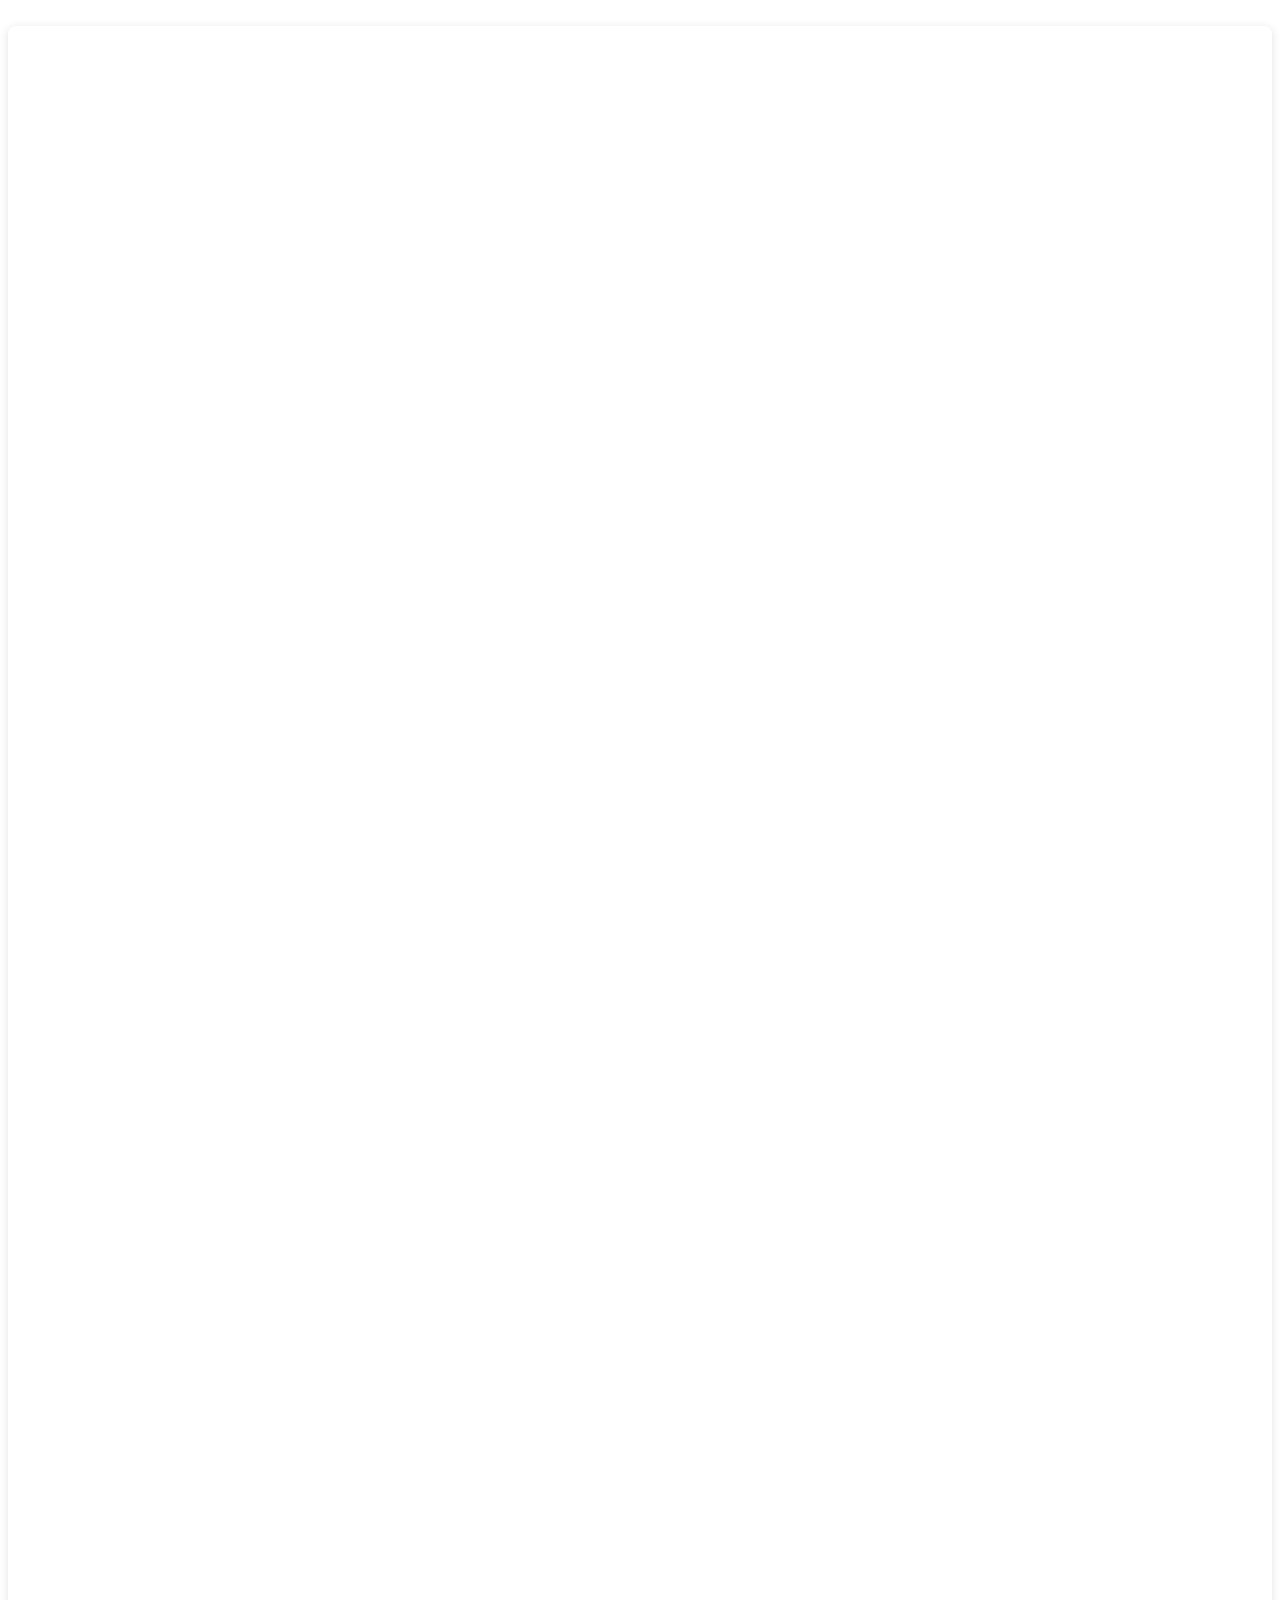
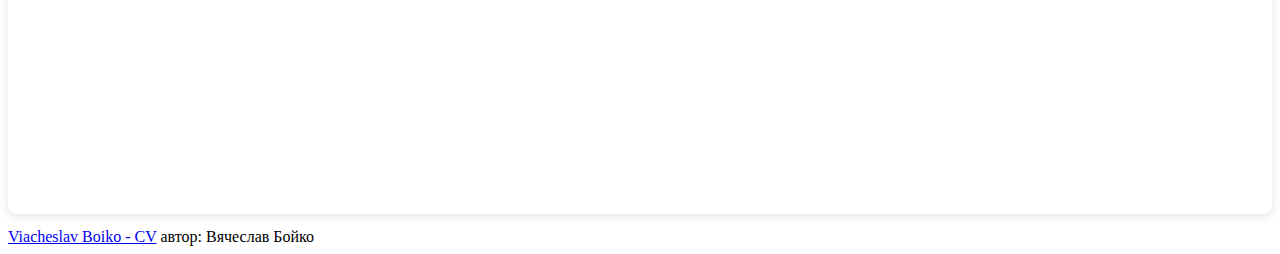
<file: index.html>
<html lang="en">
<head>
    <meta charset="UTF-8">
    <title>Title</title>
</head>
<body>
 <div style="position: relative; width: 100%; height: 0; padding-top: 141.4286%;
 padding-bottom: 0; box-shadow: 0 2px 8px 0 rgba(63,69,81,0.16); margin-top: 1.6em; margin-bottom: 0.9em; overflow: hidden;
 border-radius: 8px; will-change: transform;">
  <iframe loading="lazy" style="position: absolute; width: 100%; height: 100%; top: 0; left: 0; border: none; padding: 0;margin: 0;"
    src="https:&#x2F;&#x2F;www.canva.com&#x2F;design&#x2F;DAGB67F4vus&#x2F;5ktwKvGXGOsIxUn40juVXg&#x2F;view?embed" allowfullscreen="allowfullscreen" allow="fullscreen">
  </iframe>
</div>
<a href="https:&#x2F;&#x2F;www.canva.com&#x2F;design&#x2F;DAGB67F4vus&#x2F;5ktwKvGXGOsIxUn40juVXg&#x2F;view?utm_content=DAGB67F4vus&amp;utm_campaign=designshare&amp;utm_medium=embeds&amp;utm_source=link" target="_blank" rel="noopener">Viacheslav Boiko - CV</a> автор: Вячеслав Бойко
</body>
</html>
</file>
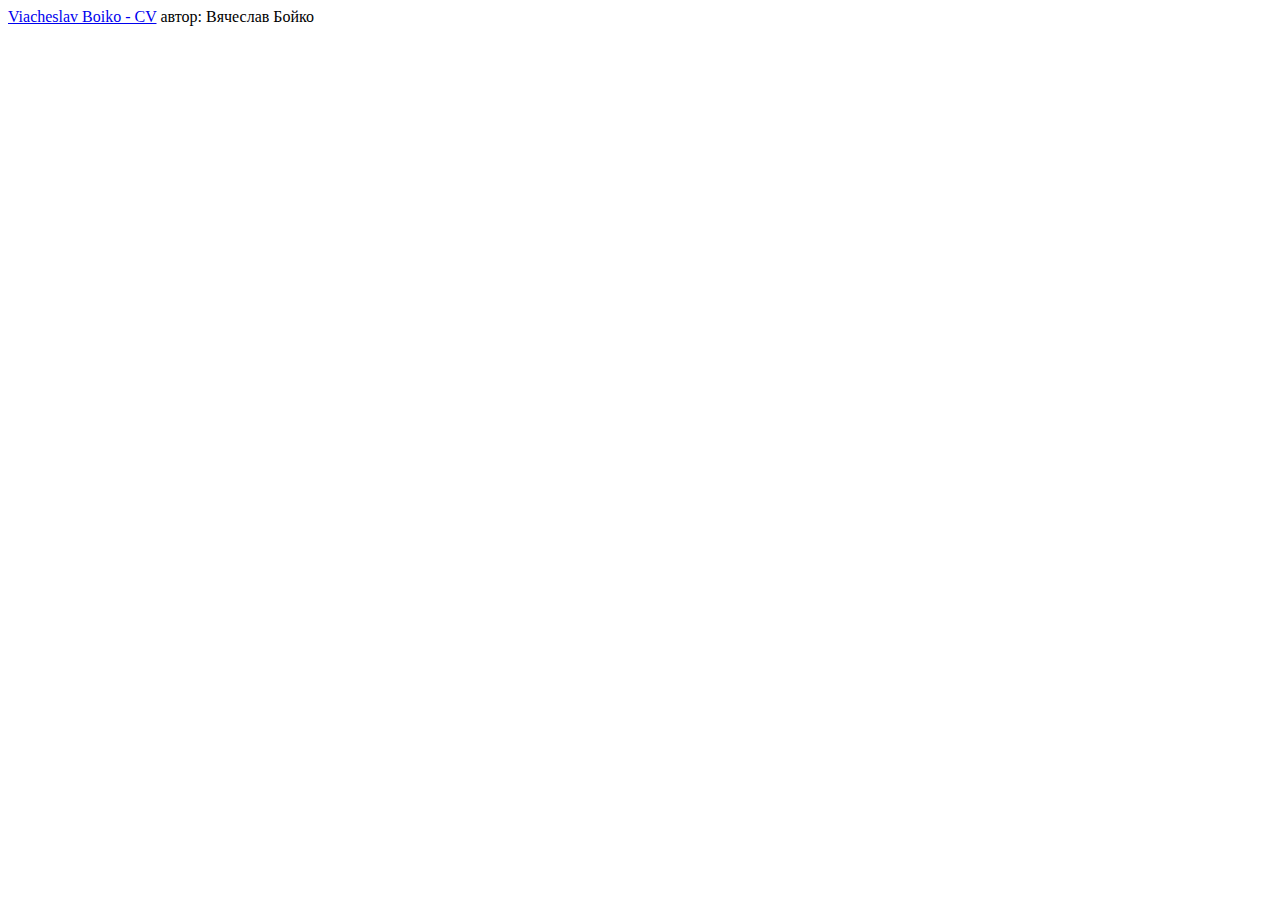
<file: templates/cv.html>
<!DOCTYPE html>
<html lang="en">
<head>
    <meta charset="UTF-8">
    <title>Title</title>
</head>
<body>
<div class="left"></div>
<div class="main">
<!--<div style="position: relative; width: 100%; height: 0; padding-top: 141.4286%;-->
<!-- padding-bottom: 0; box-shadow: 0 2px 8px 0 rgba(63,69,81,0.16); margin-top: 1.6em; margin-bottom: 0.9em; overflow: hidden;-->
<!-- border-radius: 8px; will-change: transform;">-->
    <iframe loading="lazy" style="position: absolute; width: 100%; height: 100%; top: 0; left: 0; border: none; padding: 0;margin: 0;"
            src="https:&#x2F;&#x2F;www.canva.com&#x2F;design&#x2F;DAGB67F4vus&#x2F;5ktwKvGXGOsIxUn40juVXg&#x2F;view?embed" allowfullscreen="allowfullscreen" allow="fullscreen">
    </iframe>
</div>
<a href="https:&#x2F;&#x2F;www.canva.com&#x2F;design&#x2F;DAGB67F4vus&#x2F;5ktwKvGXGOsIxUn40juVXg&#x2F;view?utm_content=DAGB67F4vus&amp;utm_campaign=designshare&amp;utm_medium=embeds&amp;utm_source=link" target="_blank" rel="noopener">Viacheslav Boiko - CV</a> автор: Вячеслав Бойко
<!--</div>-->
<div class="right"></div>
</body>
</html>
</file>
